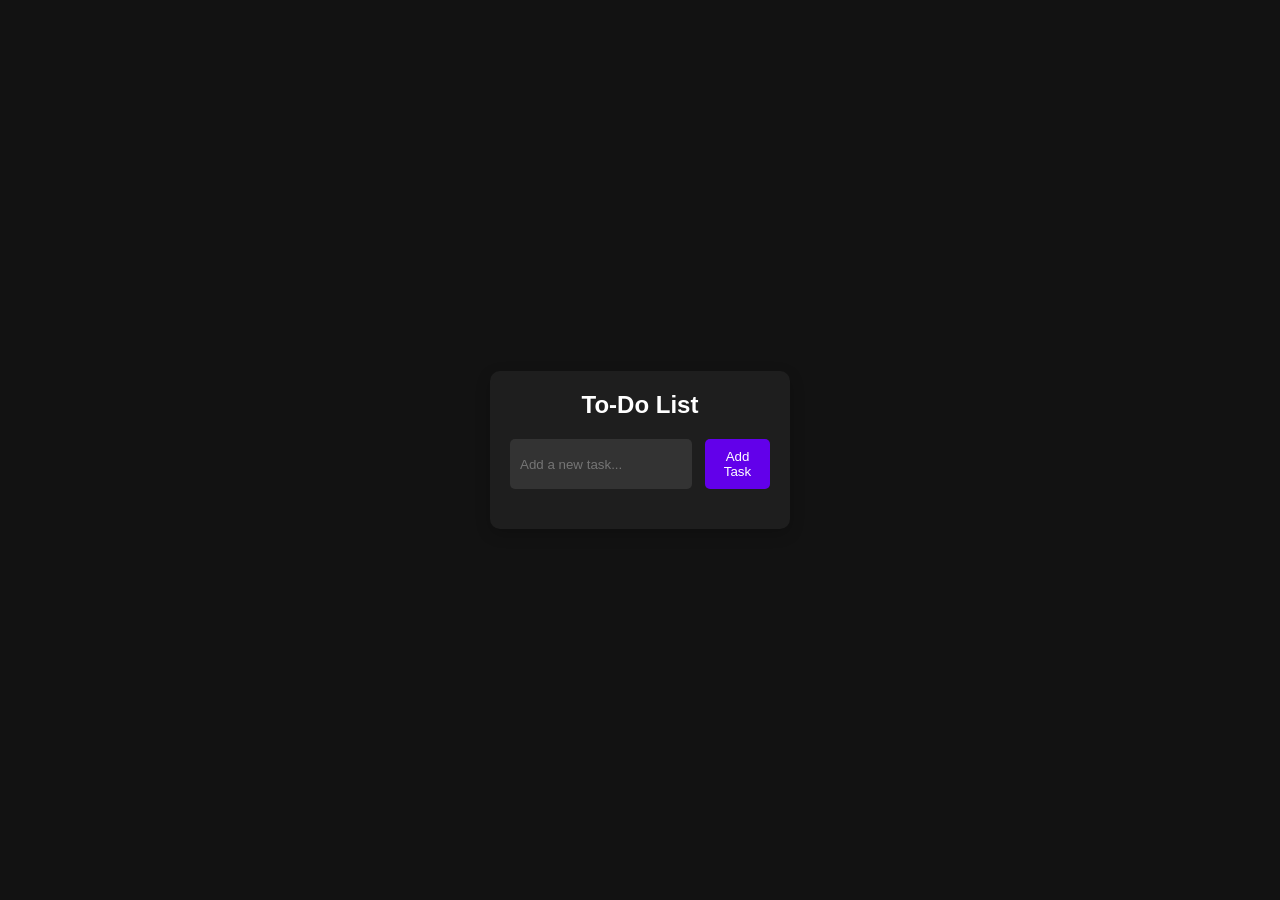
<file: 1_TodoList/index.html>
<!DOCTYPE html>
<html lang="en">
  <head>
    <meta charset="UTF-8" />
    <meta name="viewport" content="width=device-width, initial-scale=1.0" />
    <title>Dark Mode To-Do List</title>
    <link rel="stylesheet" href="styles.css" />
  </head>
  <body>
    <div class="container">
      <h1>To-Do List</h1>
      <div class="input-container">
        <input type="text" id="todo-input" placeholder="Add a new task..." />
        <button id="add-task-btn">Add Task</button>
      </div>
      <ul id="todo-list"></ul>
    </div>
    <script src="script.js"></script>
  </body>
</html>
</file>
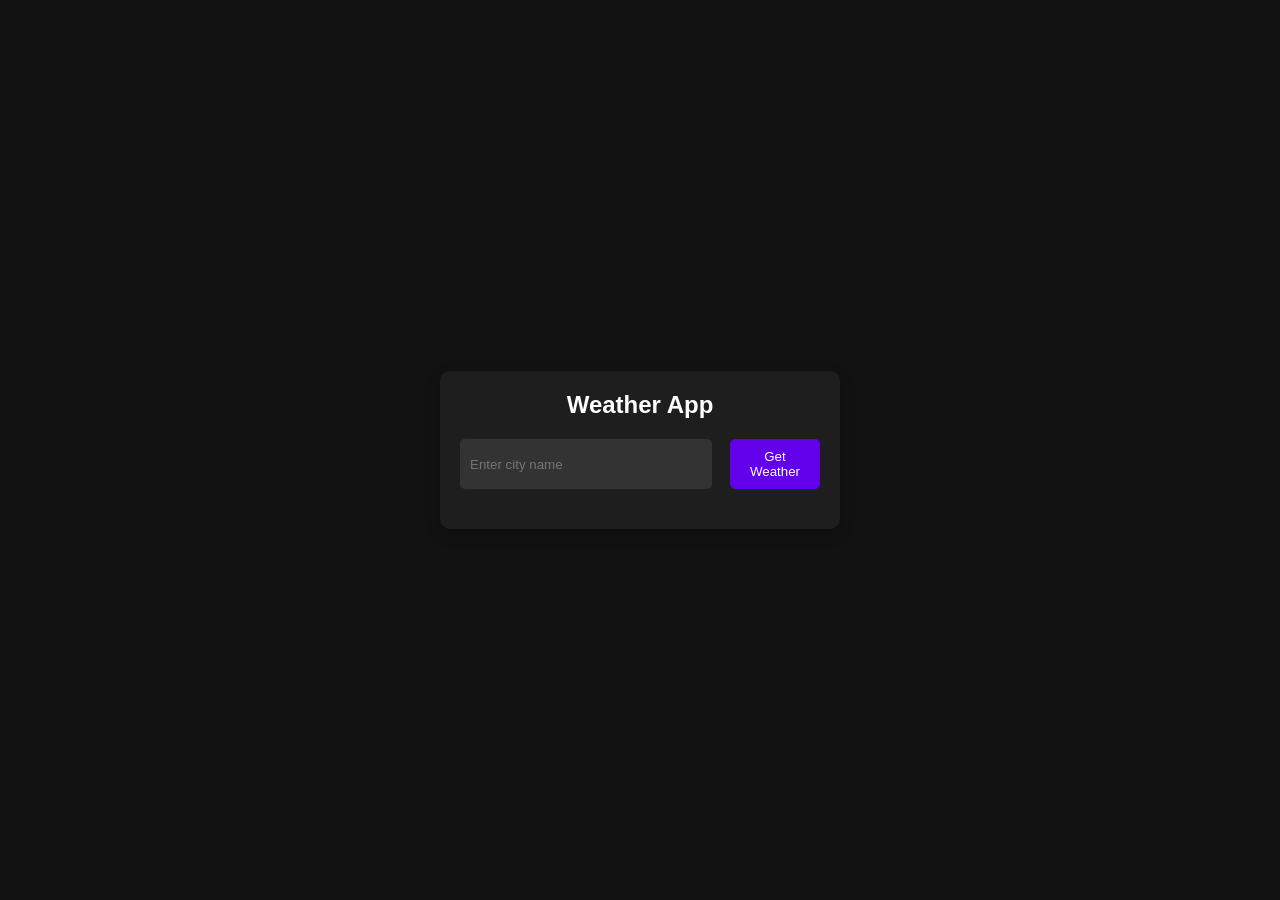
<file: 2_Weather_info/index.html>
<!DOCTYPE html>
<html lang="en">
  <head>
    <meta charset="UTF-8" />
    <meta name="viewport" content="width=device-width, initial-scale=1.0" />
    <title>Weather App</title>
    <link rel="stylesheet" href="styles.css" />
  </head>
  <body>
    <div class="container">
      <h1>Weather App</h1>
      <div class="input-container">
        <input type="text" id="city-input" placeholder="Enter city name" />
        <button id="get-weather-btn">Get Weather</button>
      </div>
      <div id="weather-info" class="hidden">
        <h2 id="city-name"></h2>
        <p id="temperature"></p>
        <p id="description"></p>
      </div>
      <p id="error-message" class="hidden">City not found. Please try again.</p>
    </div>
    <script src="script.js"></script>
  </body>
</html>
</file>
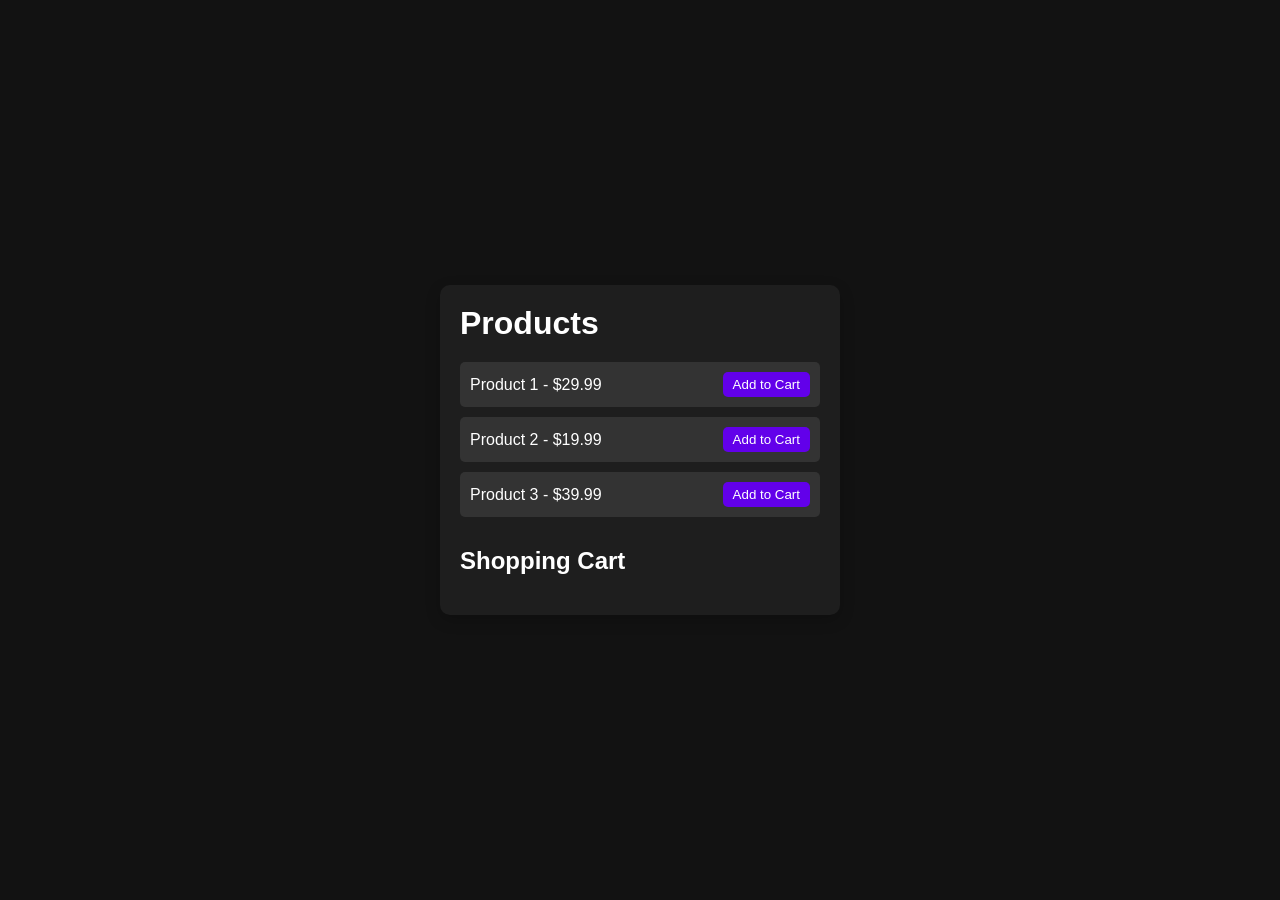
<file: 3_Ecommerce_CartPage/index.html>
<!DOCTYPE html>
<html lang="en">
  <head>
    <meta charset="UTF-8" />
    <meta name="viewport" content="width=device-width, initial-scale=1.0" />
    <title>Simple E-Commerce</title>
    <link rel="stylesheet" href="styles.css" />
  </head>
  <body>
    <div class="container">
      <h1>Products</h1>
      <div id="product-list">
        <!-- Products will be dynamically added here by JavaScript -->
      </div>

      <h2>Shopping Cart</h2>
      <div id="cart-items">
        <p id="empty-cart">Your cart is empty.</p>
      </div>
      <div id="cart-total" class="hidden">
        <p>Total: <span id="total-price">$0.00</span></p>
        <button id="checkout-btn">Checkout</button>
      </div>
    </div>

    <script src="script.js"></script>
  </body>
</html>
</file>
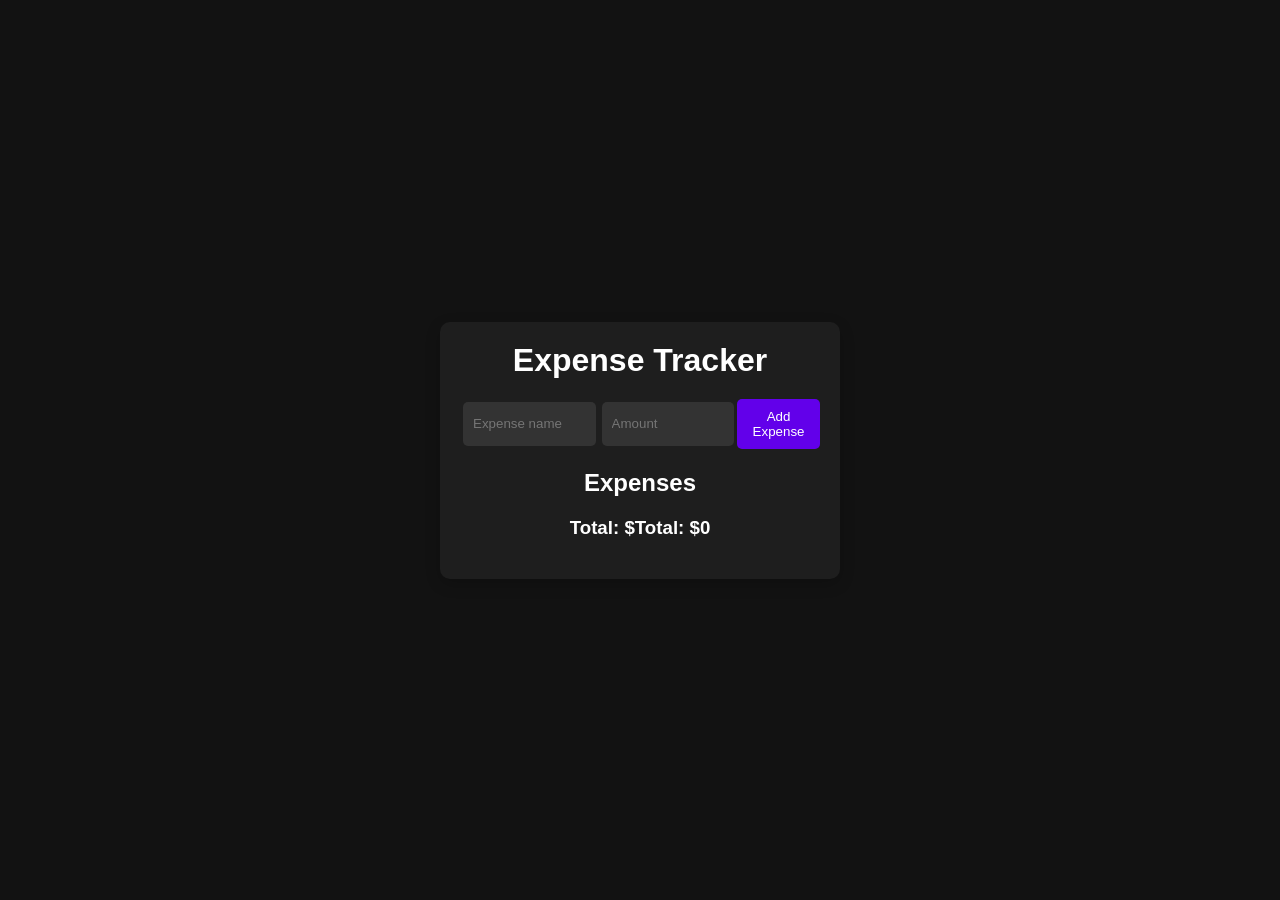
<file: 4_Expense_tracker/index.html>
<!DOCTYPE html>
<html lang="en">
  <head>
    <meta charset="UTF-8" />
    <meta name="viewport" content="width=device-width, initial-scale=1.0" />
    <title>Expense Tracker</title>
    <link rel="stylesheet" href="styles.css" />
  </head>
  <body>
    <div class="container">
      <h1>Expense Tracker</h1>
      <form id="expense-form">
        <input
          type="text"
          id="expense-name"
          placeholder="Expense name"
          required
        />
        <input
          type="number"
          id="expense-amount"
          placeholder="Amount"
          required
        />
        <button type="submit">Add Expense</button>
      </form>

      <h2>Expenses</h2>
      <ul id="expense-list">
        <!-- Expenses will be dynamically added here -->
      </ul>

      <div id="total">
        <h3>Total: $<span id="total-amount">0.00</span></h3>
      </div>
    </div>
    <script src="script.js"></script>
  </body>
</html>
</file>
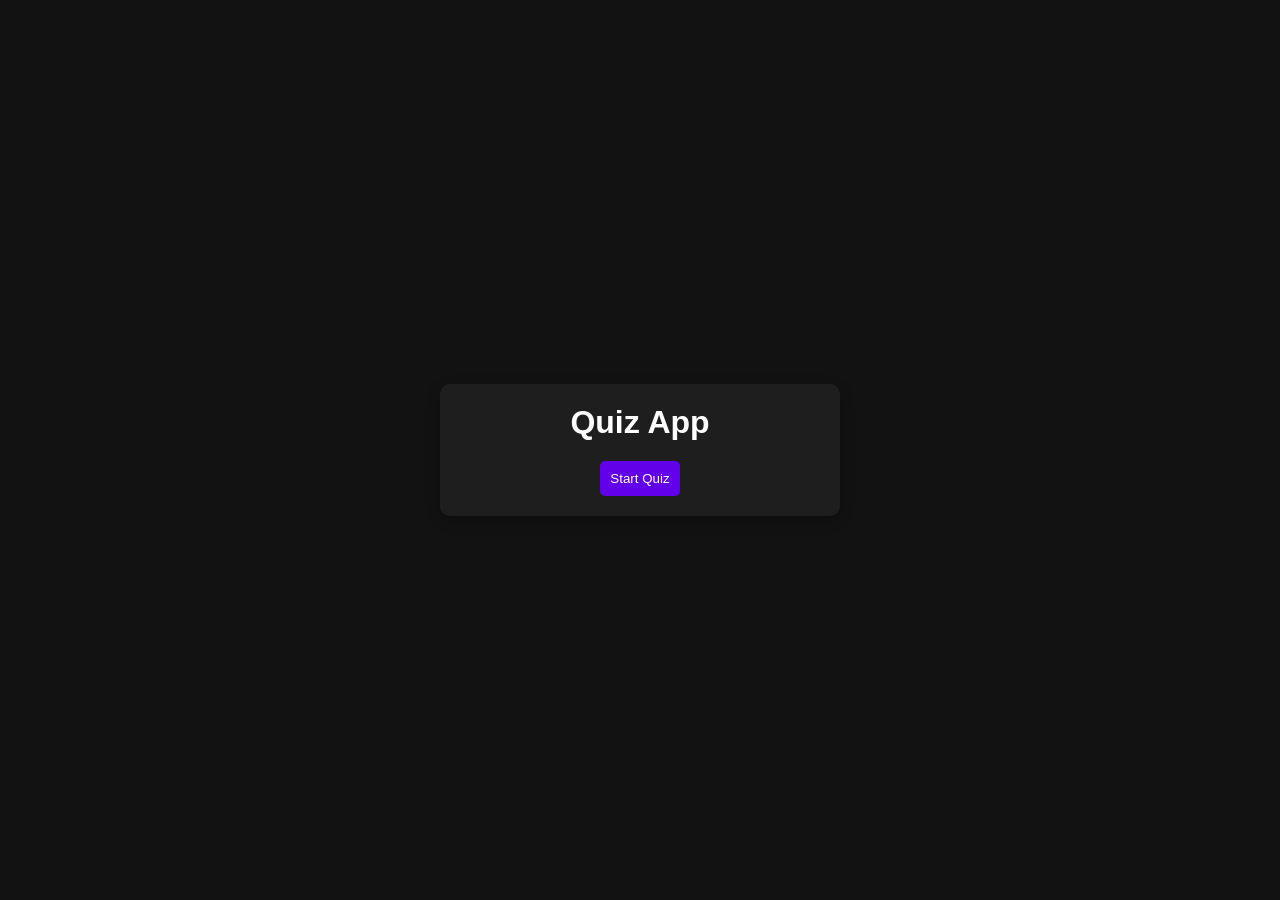
<file: 5_Quiz_Applicaton/index.html>
<!DOCTYPE html>
<html lang="en">
  <head>
    <meta charset="UTF-8" />
    <meta name="viewport" content="width=device-width, initial-scale=1.0" />
    <title>Quiz App</title>
    <link rel="stylesheet" href="styles.css" />
  </head>
  <body>
    <div class="container">
      <h1>Quiz App</h1>
      <div id="quiz-container">
        <div id="question-container" class="hidden">
          <h2 id="question-text"></h2>
          <ul id="choices-list">
            <!-- Choices will be added dynamically here -->
          </ul>
          <button id="next-btn" class="hidden">Next Question</button>
        </div>
        <div id="result-container" class="hidden">
          <h2>Your Score:</h2>
          <p id="score"></p>
          <button id="restart-btn">Restart Quiz</button>
        </div>
        <button id="start-btn">Start Quiz</button>
      </div>
    </div>
    <script src="script.js"></script>
  </body>
</html>
</file>
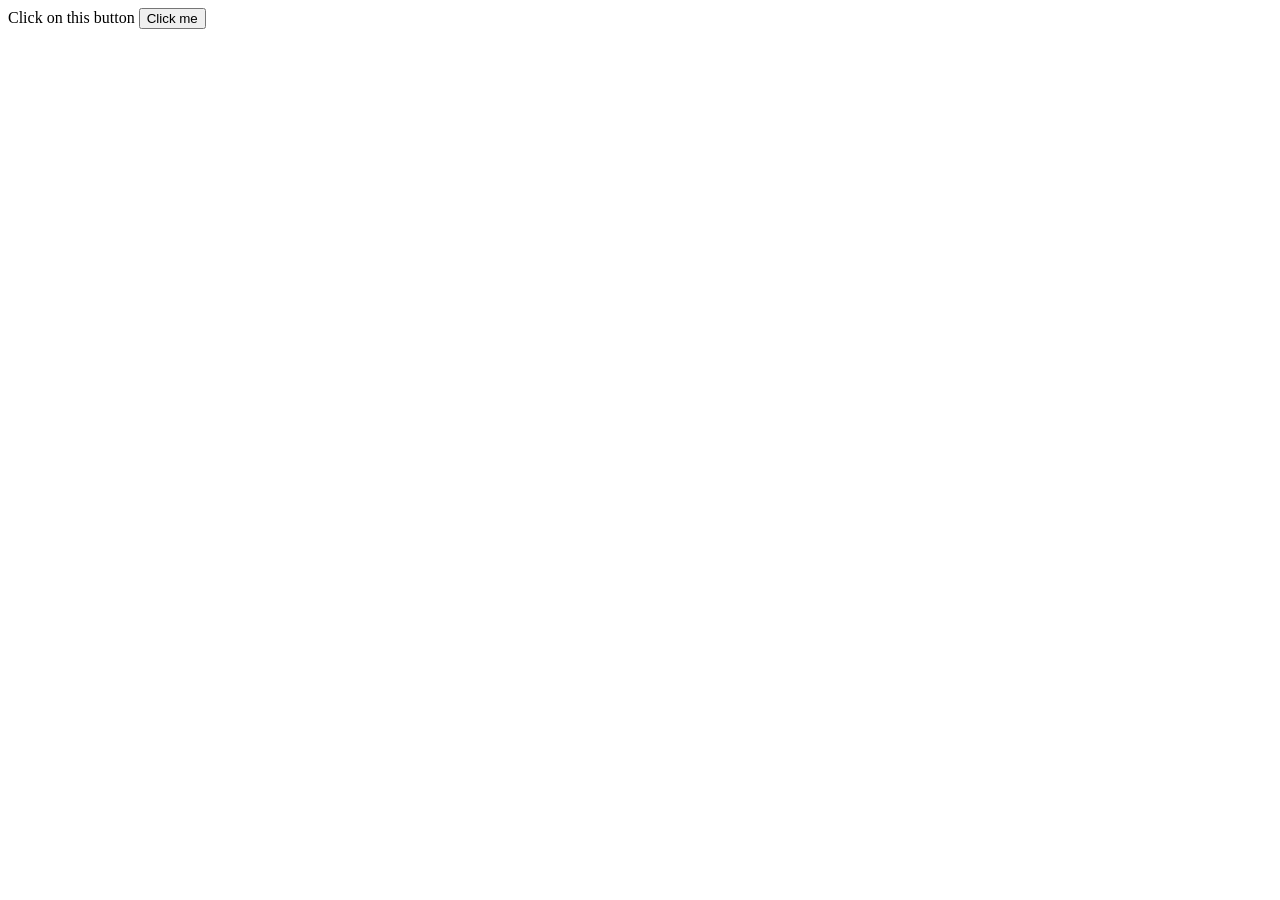
<file: throttling_implementation/index.html>
<!DOCTYPE html>
<html lang="en">
<head>
    <meta charset="UTF-8">
    <meta name="viewport" content="width=device-width, initial-scale=1.0">
    <title>Document</title>
</head>
<body>
    <label for="button1">Click on this button</label>
    <button id="button1" type="button">Click me</button>
    <script src="script.js"></script>
</body>
</html>
</file>
<file: 1_TodoList/styles.css>
/* styles.css */
* {
  margin: 0;
  padding: 0;
  box-sizing: border-box;
}

body {
  font-family: Arial, sans-serif;
  background-color: #121212;
  color: #ffffff;
  display: flex;
  justify-content: center;
  align-items: center;
  height: 100vh;
}

.container {
  background-color: #1e1e1e;
  padding: 20px;
  border-radius: 10px;
  width: 300px;
  box-shadow: 0 5px 15px rgba(0, 0, 0, 0.2);
}

h1 {
  text-align: center;
  margin-bottom: 20px;
  font-size: 24px;
}

.input-container {
  display: flex;
  justify-content: space-between;
  margin-bottom: 20px;
}

input[type="text"] {
  width: 70%;
  padding: 10px;
  background-color: #333333;
  border: none;
  border-radius: 5px;
  color: #fff;
  outline: none;
}

button {
  width: 25%;
  padding: 10px;
  background-color: #6200ea;
  border: none;
  border-radius: 5px;
  color: #fff;
  cursor: pointer;
  transition: background-color 0.3s;
}

button:hover {
  background-color: #3700b3;
}

ul {
  list-style-type: none;
  padding: 0;
}

li {
  background-color: #333333;
  padding: 10px;
  margin-bottom: 10px;
  border-radius: 5px;
  display: flex;
  justify-content: space-between;
  align-items: center;
}

li.completed {
  text-decoration: line-through;
  opacity: 0.7;
}

li button {
  background-color: #d32f2f;
  border: none;
  padding: 5px;
  color: white;
  border-radius: 5px;
  cursor: pointer;
}

li button:hover {
  background-color: #b71c1c;
}
</file>
<file: 2_Weather_info/styles.css>
/* styles.css */
* {
    margin: 0;
    padding: 0;
    box-sizing: border-box;
}

body {
    font-family: Arial, sans-serif;
    background-color: #121212;
    color: #FFFFFF;
    display: flex;
    justify-content: center;
    align-items: center;
    height: 100vh;
}

.container {
    background-color: #1E1E1E;
    padding: 20px;
    border-radius: 10px;
    width: 400px;
    box-shadow: 0 5px 15px rgba(0, 0, 0, 0.2);
    text-align: center;
}

h1 {
    margin-bottom: 20px;
    font-size: 24px;
}

.input-container {
    display: flex;
    justify-content: space-between;
    margin-bottom: 20px;
}

input[type="text"] {
    width: 70%;
    padding: 10px;
    background-color: #333333;
    border: none;
    border-radius: 5px;
    color: #FFF;
    outline: none;
}

button {
    width: 25%;
    padding: 10px;
    background-color: #6200EA;
    border: none;
    border-radius: 5px;
    color: #FFF;
    cursor: pointer;
    transition: background-color 0.3s;
}

button:hover {
    background-color: #3700B3;
}

#weather-info {
    margin-top: 20px;
}

.hidden {
    display: none;
}

#error-message {
    color: #FF5722;
    margin-top: 20px;
}
</file>
<file: 3_Ecommerce_CartPage/styles.css>
/* styles.css */
* {
  margin: 0;
  padding: 0;
  box-sizing: border-box;
}

body {
  font-family: Arial, sans-serif;
  background-color: #121212;
  color: #ffffff;
  display: flex;
  justify-content: center;
  align-items: center;
  height: 100vh;
}

.container {
  width: 400px;
  padding: 20px;
  background-color: #1e1e1e;
  border-radius: 10px;
  box-shadow: 0 5px 15px rgba(0, 0, 0, 0.2);
}

h1,
h2 {
  margin-bottom: 20px;
}

#product-list {
  margin-bottom: 30px;
}

.product {
  background-color: #333333;
  padding: 10px;
  margin-bottom: 10px;
  display: flex;
  justify-content: space-between;
  align-items: center;
  border-radius: 5px;
}

.product2 {
  background-color: #333333;
  padding: 10px;
  margin-bottom: 10px;
  display: flex;
  justify-content: space-between;
  align-items: center;
  border-radius: 5px;
}

.product2 button{
  background-color: #e2600f;
  border: none;
  padding: 5px 10px;
  color: #fff;
  border-radius: 5px;
  cursor: pointer;
  transition: background-color 0.3s;
}


.product button {
  background-color: #6200ea;
  border: none;
  padding: 5px 10px;
  color: #fff;
  border-radius: 5px;
  cursor: pointer;
  transition: background-color 0.3s;
}

.product button:hover {
  background-color: #3700b3;
}

#cart-items {
  margin-bottom: 20px;
}

#cart-total {
  text-align: right;
}

#checkout-btn {
  background-color: #6200ea;
  border: none;
  padding: 10px;
  color: white;
  border-radius: 5px;
  cursor: pointer;
  transition: background-color 0.3s;
}

#checkout-btn:hover {
  background-color: #3700b3;
}

.hidden {
  display: none;
}
</file>
<file: 4_Expense_tracker/styles.css>
/* styles.css */
* {
  margin: 0;
  padding: 0;
  box-sizing: border-box;
}

body {
  font-family: Arial, sans-serif;
  background-color: #121212;
  color: #ffffff;
  display: flex;
  justify-content: center;
  align-items: center;
  height: 100vh;
}

.container {
  width: 400px;
  padding: 20px;
  background-color: #1e1e1e;
  border-radius: 10px;
  box-shadow: 0 5px 15px rgba(0, 0, 0, 0.2);
}

h1,
h2,
h3 {
  text-align: center;
  margin-bottom: 20px;
}

form {
  display: flex;
  justify-content: space-between;
  margin-bottom: 20px;
}

input[type="text"],
input[type="number"] {
  width: 45%;
  padding: 10px;
  background-color: #333333;
  border: none;
  border-radius: 5px;
  color: #fff;
  outline: none;
  margin: 3px;
}

button {
  padding: 10px;
  background-color: #6200ea;
  border: none;
  border-radius: 5px;
  color: #fff;
  cursor: pointer;
  transition: background-color 0.3s;
}

button:hover {
  background-color: #3700b3;
}

#expense-list {
  list-style-type: none;
  padding: 0;
}

#expense-list li {
  background-color: #333333;
  padding: 10px;
  margin-bottom: 10px;
  display: flex;
  justify-content: space-between;
  align-items: center;
  border-radius: 5px;
}

#total {
  text-align: right;
}

.hidden {
  display: none;
}
</file>
<file: 5_Quiz_Applicaton/styles.css>
/* styles.css */
* {
  margin: 0;
  padding: 0;
  box-sizing: border-box;
}

body {
  font-family: Arial, sans-serif;
  background-color: #121212;
  color: #ffffff;
  display: flex;
  justify-content: center;
  align-items: center;
  height: 100vh;
}

.container {
  width: 400px;
  padding: 20px;
  background-color: #1e1e1e;
  border-radius: 10px;
  box-shadow: 0 5px 15px rgba(0, 0, 0, 0.2);
  text-align: center;
}

h1,
h2 {
  margin-bottom: 20px;
}

ul {
  list-style-type: none;
  padding: 0;
}

li {
  background-color: #333333;
  padding: 10px;
  margin-bottom: 10px;
  border-radius: 5px;
  cursor: pointer;
  transition: background-color 0.3s;
}

li:hover {
  background-color: #6200ea;
}

button {
  padding: 10px;
  background-color: #6200ea;
  border: none;
  border-radius: 5px;
  color: white;
  cursor: pointer;
  transition: background-color 0.3s;
}

button:hover {
  background-color: #3700b3;
}

.hidden {
  display: none;
}

.selected {
  background-color: #03dac5 !important; /* or any visible color */
  color: #1e1e1e;
}
</file>
